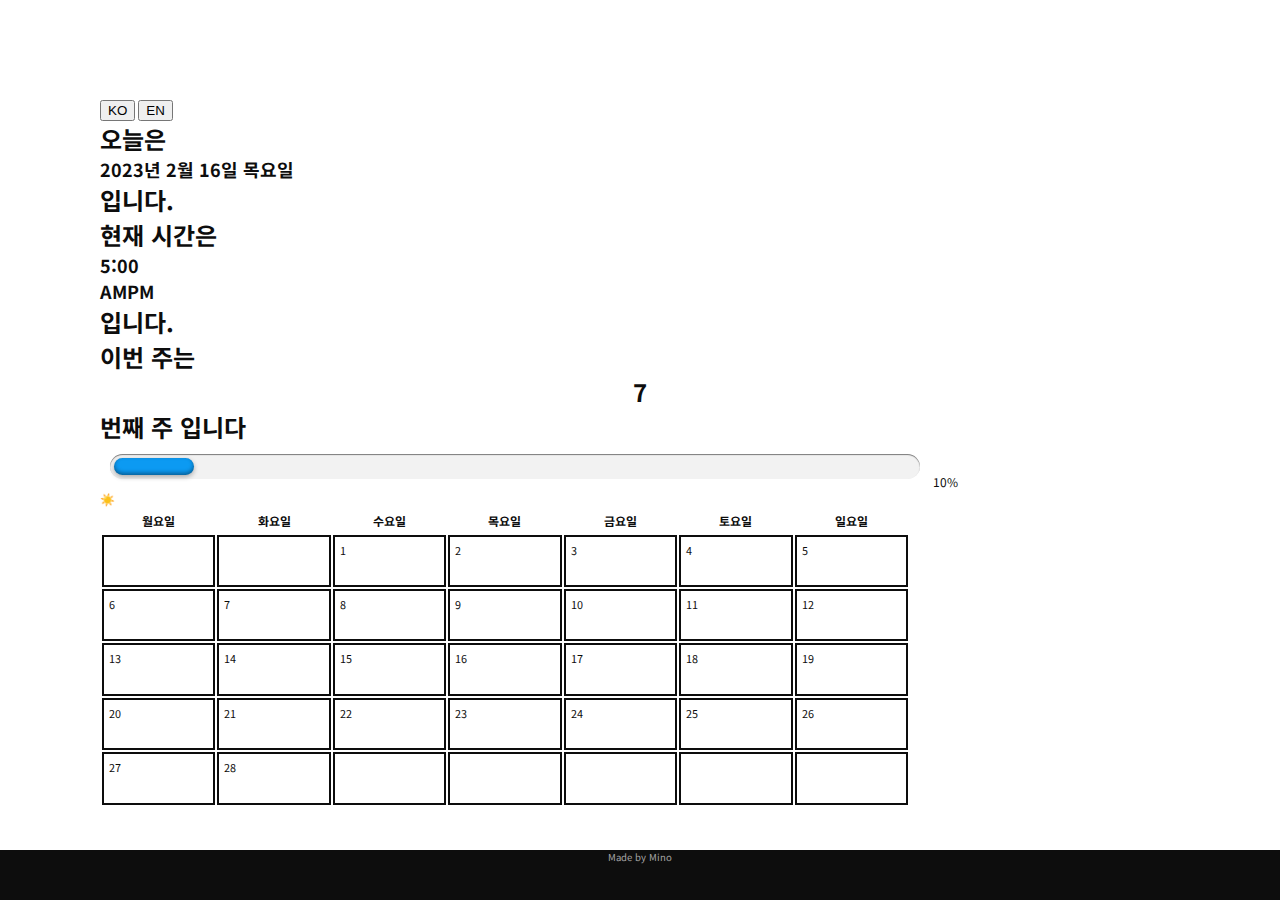
<file: index copy.html>
<!DOCTYPE html>
<html lang="ko">
<head>
  <meta charset="UTF-8">
  <meta http-equiv="X-UA-Compatible" content="IE=edge">
  <meta name="viewport" content="width=device-width, initial-scale=1.0">
  <!-- Google Fonts: Noto Sans and Jua -->
  <link rel="preconnect" href="https://fonts.googleapis.com">
  <link rel="preconnect" href="https://fonts.gstatic.com" crossorigin>
  <link href="https://fonts.googleapis.com/css2?family=Jua&family=Noto+Sans+KR:wght@300;400;700&display=swap" rel="stylesheet">
  <!-- Link to CSS file -->
  <link rel="stylesheet" href="style.css">
  <title>Calendar</title>
</head>
<body>
  <header>
    <button>KO</button>
    <button>EN</button>
  </header>
  <main>
    <section id="today_info">
      <article id="date">
        <h1>오늘은</h1>
        <h2>2023년 2월 16일 목요일</h2>
        <h1 class="end">입니다.</h1>
      </article>
      <article id="time_info">
        <h1>현재 시간은</h1>
        <h2>5:00 <div id="time"><span>AM</span><span>PM</span></div></h2>
        <h1 class="end">입니다.</h1>
      </article>
    </section>
    <section id="week_and_weather">
      <article id="this week">
        <h1>이번 주는 <span id="week">7</span> 번째 주 입니다</h1>
        <progress max="100" value="10">10%</progress> 10%
      </article>
      <article id="weather">
        ☀️
      </article>
    </section>
    <section id="calendar_table">
      <table>
        <tr id="day_of_the_week">
          <th>월요일</th>
          <th>화요일</th>
          <th>수요일</th>
          <th>목요일</th>
          <th>금요일</th>
          <th>토요일</th>
          <th>일요일</th>
        </tr>
        <tr id="week1">
          <td></td>
          <td></td>
          <td>1</td>
          <td>2</td>
          <td>3</td>
          <td>4</td>
          <td>5</td>
        </tr>
        <tr id="week2">
          <td>6</td>
          <td>7</td>
          <td>8</td>
          <td>9</td>
          <td>10</td>
          <td>11</td>
          <td>12</td>
        </tr>
        <tr id="week3">
          <td>13</td>
          <td>14</td>
          <td>15</td>
          <td>16</td>
          <td>17</td>
          <td>18</td>
          <td>19</td>
        </tr>
        <tr id="week4">
          <td>20</td>
          <td>21</td>
          <td>22</td>
          <td>23</td>
          <td>24</td>
          <td>25</td>
          <td>26</td>
        </tr>
        <tr id="week5">
          <td>27</td>
          <td>28</td>
          <td></td>
          <td></td>
          <td></td>
          <td></td>
          <td></td>
        </tr>
      </table>
    </section>
    <div id="sun"></div>
    <footer>
      Made by Mino
    </footer>
  </main>
</body>
</html>
</file>
<file: style.css>
/* Basic Settings */

:root {
  --black: #0d0d0d;
}

html {
  box-sizing: border-box;
  font-family: 'Noto Sans KR', sans-serif;
  font-size: 12px;
  color: var(--black);
}

*,
*:before,
*:after {
  box-sizing: inherit;
}

body {
  margin: 100px;
}

h1,
h2,
h3,
h4,
h5,
h6,
p {
  margin: 0;
}

/* .center {
  display: flex;
  justify-content: center;;
  align-items: center;
} */

.hide {
  display: none;
}

@keyframes blink-effect { 50% {opacity: 0;}}
.blink {
  animation: blink-effect 1s step-end infinite;
}

/* Information Box */

.info-wrapper {
  display: grid;
  grid-gap: 20px;
  grid-auto-flow: column;
  grid-template: 200px / repeat(4, 200px);
  justify-content: space-between;
  min-width: 100%;
  width: 100%;
  font-family: 'Jua', sans-serif;
  text-align: center;
  font-size: 2em;
}

.info-wrapper section {
  border: 5px solid black;
  border-radius: 15px;
  /* position: relative; */
  max-width: 100%;
  width: 100%;
  font-weight: 900;
  display: grid;
  place-items: center; /* justify-items: center; align-items: center; */
  padding: 15px;
}

/* Date Box */

.date {
  /* grid-template-columns: 1fr; */
  /* grid-template-rows: repeat(auto-fit, 1fr); */
}

.month-day__date {
  font-size: 2em;
  padding: 15px;
}

.day__date {
  font-size: 3.5em;
}

/* Time Box */
.time {
  grid-auto-flow: column;
  place-items: center;
  font-size: 2em;
}



/* TODO: display AM or PM using .hide */

/* Weather Box */
.weather {
  grid-template-rows: 2fr 1fr;
}

.temp-icon {
  font-size: 4em;
}

.temp {
  font-size: 1.5em;
}

/* Week Box */
.week {
  grid-template-rows: 1fr 1fr;
}

.month__week {
  font-size: 1.6em;
}

.total-week {
  font-size: 3em;
}

/* TODO: think about better idea */
#th_sun::before {
  content: "일요일";
}
#th_mon::before {
  content: "월요일";
}
#th_tue::before {
  content: "화요일";
}
#th_wed::before {
  content: "수요일";
}
#th_thu::before {
  content: "목요일";
}
#th_fri::before {
  content: "금요일";
}
#th_sat::before {
  content: "토요일";
}

#date_info {
  display: flex;
  justify-content: space-evenly;
  /* margin: 50px; */
}

#date_info > article {
  width: 150px;
  height: 150px;
  border: 8px solid var(--black);
  border-radius: 8px;
}


#mmdd {
  margin-bottom: 20px;
  font-size: 1.5em;
}

#day {
  font-size: 1.7em;
}

#time > h1 {
 display: flex;
 align-items: center;
 font-size: 2.5em;
}

#am-pm-box {
  font-size: 0.4em;
  margin-left: 5px;
}

/* Weather Box */
#weather > h1 {
  font-size: 4em;
  margin: 5px;
}

#temp-box {
  display: flex;
  justify-content: center;
  align-items: center;;
  font-size: 1.3em;
  font-weight: bold;
  margin-top: 12px;
}

#temp-box > h2 {
  margin: 0;
  font-size: 1.3em;
  padding: 0 0.3em;
}

/* Week box */
#week {
  display: flex;
  flex-direction: column;
  justify-content: center;
  align-items: center;
}

#week > h1 {
  font-size: 2.5em;
  margin: 20px 0 0 0;
}

#week > h2 {
  text-align: center;
  font-size: 1.5em;
}

/* Progress bar */
/* progress {
  width: 80%;
} */

progress {
  width: 75%;
  margin: 10px;
  padding: 4px;
  border: 0 none;
  background: #F2F2F2;
  border-radius: 15px;
  box-shadow: inset 0px 1px 1px rgba(0,0,0,0.5), 0px 1px 0px rgba(255,255,255,0.2);
}
progress::-moz-progress-bar {
  border-radius: 12px;
  background: #0C9AF2;
  box-shadow: inset 0 -2px 4px rgba(0,0,0,0.4), 0 2px 5px 0px rgba(0,0,0,0.3);
}
/* webkit */
@media screen and (-webkit-min-device-pixel-ratio:0) {
  progress {
    height: 25px;
  }
}
progress::-webkit-progress-bar {
    background: transparent;
}
progress::-webkit-progress-value {
  border-radius: 12px;
  background: #0C9AF2;
  box-shadow: inset 0 -2px 4px rgba(0,0,0,0.4), 0 2px 5px 0px rgba(0,0,0,0.3); 
}

/* Calendar Part */
table {
  width: 75%;
  height: 25em;
  padding: 0;
}

tbody {
  border: 4px solid #0D0D0D;
  border-radius: 8px;
}

#day_of_the_week {
  height: 2em;
}

#week1, #week2, #week3, #week4, #week5 {
  vertical-align: top;
}

tr > td {
  padding: 5px;
  font-size: 0.9em;
  border: 2px solid #0D0D0D;;
}

.sat {
  background-color: #A0D3F230;
}

.sun {
  background-color: #F2A7A730;
}

/* Footer */
footer {
  background-color: #0D0D0D;
  color: #A6A6A6;
  font-size: 0.8em;
  text-align: center;
  position: fixed;
  left: 0;
  bottom: 0;
  width: 100%;
  height: 50px;
}

#github_icon {
  right: 10px;
  width: 20px;
  margin: 10px;
}

/* #sun {
  width: 50px;
  height: 50px;
  border-radius: 50%;
  background-image: radial-gradient(#F29F05, #F2B705, #F2E205);
  box-shadow: 0 0 25px 30px #F2D98D;
} */

/* Desktop */
@media screen and (min-width: 1024px) {

}

/* Tablet */
@media screen and (min-width: 768px) and (max-width: 1023px) {
  #date_info > article {
    width: 115px;
    height: 115px;
    border: 4px solid #0D0D0D;
    border-radius: 8px;
  }
}

/* Cell phone */
@media screen and (max-width: 767px) {
  #date_info {
    display: flex;
    flex-wrap: wrap;
    justify-content: space-evenly;
    margin-bottom: 10px;
  }

  #date_info > article {
    width: 100px;
    height: 100px;
    border: 4px solid #0D0D0D;
    border-radius: 8px;
    margin: 10px 0;
  }

  #th_sun::before {
    content: "일";
  }
  #th_mon::before {
    content: "월";
  }
  #th_tue::before {
    content: "화";
  }
  #th_wed::before {
    content: "수";
  }
  #th_thu::before {
    content: "목";
  }
  #th_fri::before {
    content: "금";
  }
  #th_sat::before {
    content: "토";
  }

  #mmdd {
    font-size: 1em;
    margin: 8px;
  }
  
  #date {
    font-size: 1.8em;
  }

  #time > h1 {
   font-size: 2em;
  }

  #weather > h1 {
    font-size: 3em;
    margin: 0;
  }
  #temp-box > h2 {
    font-size: 0.9em;
  }
  #temp-box {
    margin: 0;
  }

  #week > h1 {
    font-size: 1.8em;
  }
  
  #week > h2 {
    text-align: center;
    font-size: 1em;
  }

  table {
    height: 15em;
  }

  tr > td {
    font-size: 0.5em;
  }

  footer {
    font-size: 0.5em;
    height: 30px;
  }
  
  #github_icon {
    width: 15px;
  }
}
</file>
